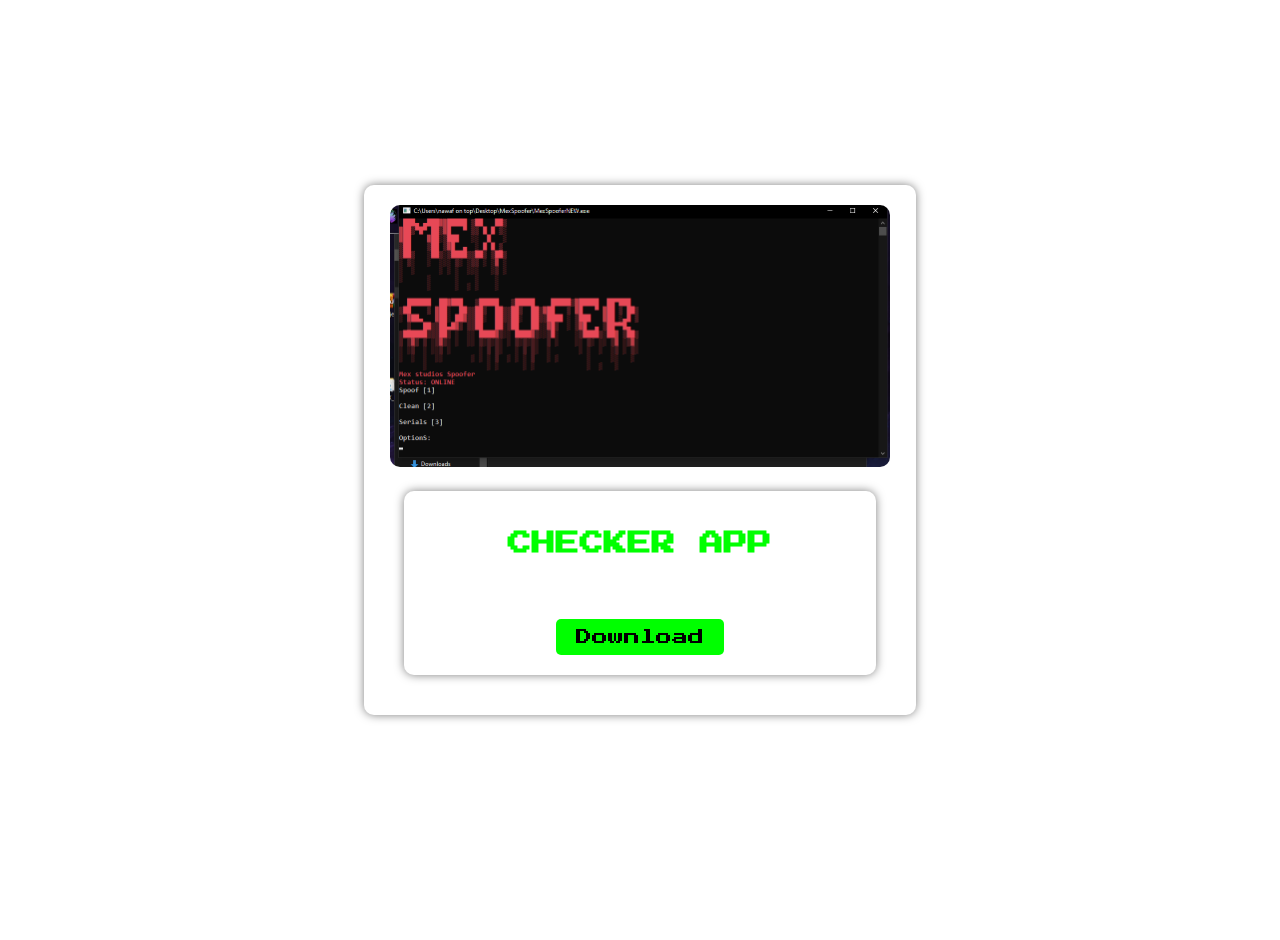
<file: checkerapp.html>
<!DOCTYPE html>
<html lang="en">
<head>
    <meta charset="UTF-8">
    <meta name="viewport" content="width=device-width, initial-scale=1.0">
    <title>CHECKER APP</title>
    <link rel="stylesheet" href="styles.css">
    <style>
        .content {
            display: flex;
            flex-direction: column;
            align-items: center;
            text-align: center;
            position: relative;
            overflow: hidden;
            height: 100vh;
            justify-content: center;
        }
        .image-container {
            margin-bottom: 20px;
            animation: slideIn 1s ease-out forwards;
        }
        .image-container img {
            width: 500px; /* Increase the size of the image */
            height: auto;
        }
        .download-box {
            animation: slideUp 1s ease-out forwards;
            opacity: 0;
        }
        #download-status {
            margin-top: 20px;
        }

        @keyframes slideIn {
            from {
                transform: translateY(100%);
                opacity: 0;
            }
            to {
                transform: translateY(0);
                opacity: 1;
            }
        }

        @keyframes slideUp {
            from {
                transform: translateY(100%);
                opacity: 0;
            }
            to {
                transform: translateY(0);
                opacity: 1;
            }
        }
    </style>
</head>
<body>
    <div class="content">
        <div class="image-container">
            <img src="image.png" alt="CHECKER APP">
            <div class="download-box">
                <h2>CHECKER APP</h2>
                <p>THIS APP FOR CHECK UUID, HWID, DISK, IP, EVERYTHING</p>
                <a id="download-button" href="https://github.com/mexstudios/mex/raw/main/MexChecker.zip" download>Download</a>
            </div>
        </div>
        <div id="download-status" class="minecraft-text"></div>
    </div>
    <script>
        document.addEventListener('DOMContentLoaded', () => {
            const downloadButton = document.getElementById('download-button');
            const downloadStatus = document.getElementById('download-status');
            const downloadBox = document.querySelector('.download-box');

            // Trigger the animation for the download box
            setTimeout(() => {
                downloadBox.style.opacity = 1;
                downloadBox.style.animation = 'slideUp 1s ease-out forwards';
            }, 500);

            let hasDownloaded = localStorage.getItem('hasDownloadedCheckerApp');

            if (hasDownloaded) {
                downloadStatus.textContent = 'You have already downloaded this file before.';
            }

            downloadButton.addEventListener('click', (event) => {
                if (!hasDownloaded) {
                    event.preventDefault();
                    let dots = 0;
                    downloadStatus.textContent = 'Checking the file';
                    const dotInterval = setInterval(() => {
                        dots = (dots + 1) % 4;
                        downloadStatus.textContent = 'Checking the file' + '.'.repeat(dots);
                    }, 500);

                    setTimeout(() => {
                        downloadStatus.textContent = 'Checking your browser...';
                        setTimeout(() => {
                            downloadStatus.textContent = 'Checking your IP...';
                            setTimeout(() => {
                                clearInterval(dotInterval);
                                localStorage.setItem('hasDownloadedCheckerApp', 'true');
                                window.location.href = downloadButton.href;
                            }, 2000);
                        }, 2000);
                    }, 2000);
                }
            });
        });
    </script>
</body>
</html>
</file>
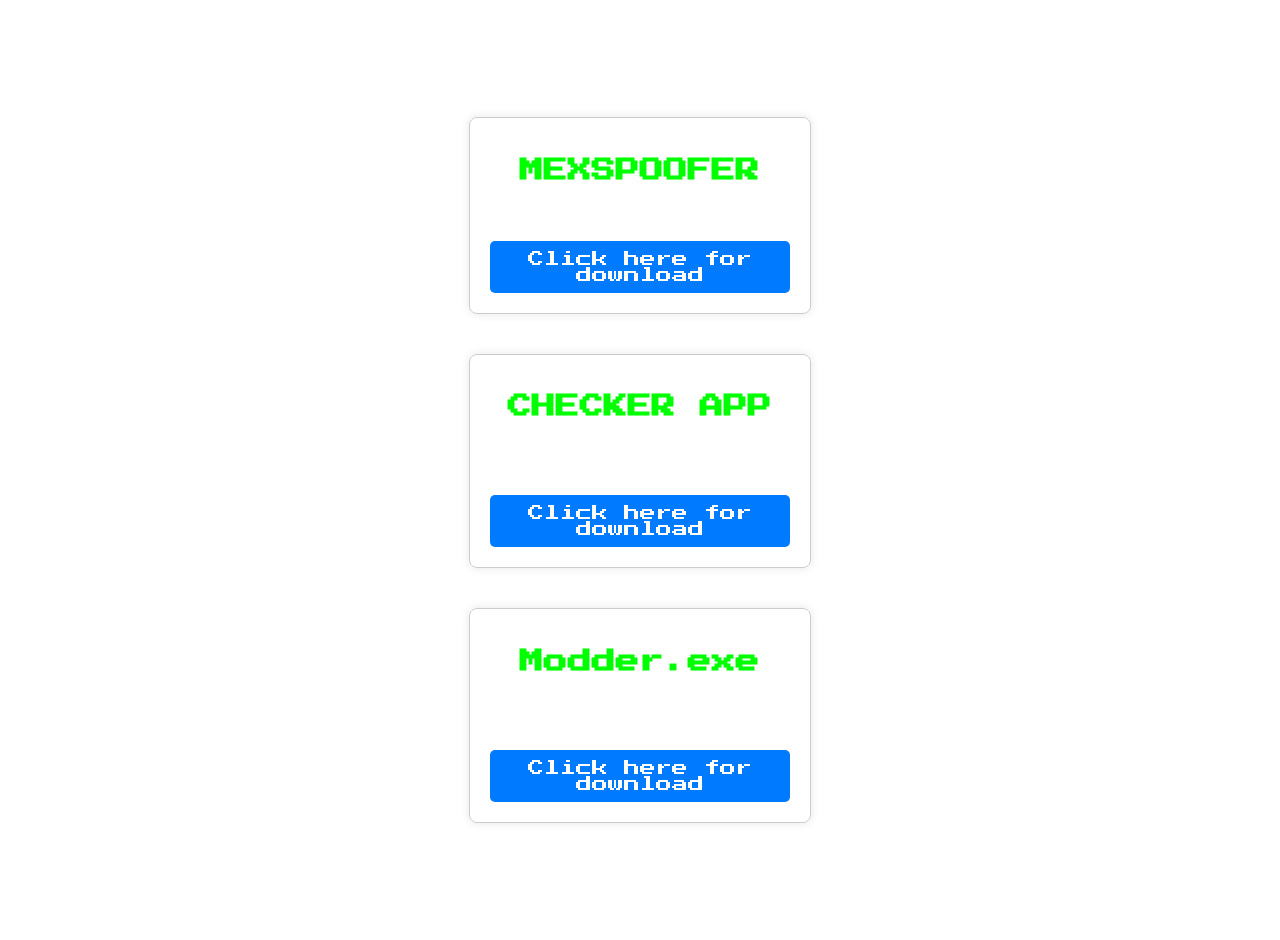
<file: downloads.html>
<!DOCTYPE html>
<html lang="en">
<head>
    <meta charset="UTF-8">
    <meta name="viewport" content="width=device-width, initial-scale=1.0">
    <title>Downloads</title>
    <link rel="stylesheet" href="styles.css">
    <style>
        .content {
            display: flex;
            flex-direction: column;
            align-items: center;
            text-align: center;
            position: relative;
            overflow: hidden;
            height: 100vh;
            justify-content: center;
        }
        .download-box {
            margin-bottom: 20px;
            padding: 20px;
            border: 1px solid #ccc;
            border-radius: 8px;
            box-shadow: 0 0 10px rgba(0, 0, 0, 0.1);
            width: 300px;
        }
        .download-box h2 {
            margin-bottom: 10px;
        }
        .download-box p {
            margin-bottom: 15px;
        }
        .download-box a {
            text-decoration: none;
            color: white;
            background-color: #007bff;
            padding: 10px 20px;
            border-radius: 5px;
        }
    </style>
</head>
<body>
    <div class="content">
        <div class="download-box">
            <h2>MEXSPOOFER</h2>
            <p>HWID Spoof & Disk Temp Spoof</p>
            <a href="mexspoofer.html">Click here for download</a>
        </div>
        <div class="download-box">
            <h2>CHECKER APP</h2>
            <p>THIS APP FOR CHECK UUID, HWID, DISK, IP, EVERYTHING</p>
            <a href="checkerapp.html">Click here for download</a>
        </div>
        <div class="download-box">
            <h2>Modder.exe</h2>
            <p>With this tool, you can easily move your mods to the BeamNG.drive path!</p>
            <a href="Modder.html">Click here for download</a>
        </div>
    </div>
</body>
</html>
</file>
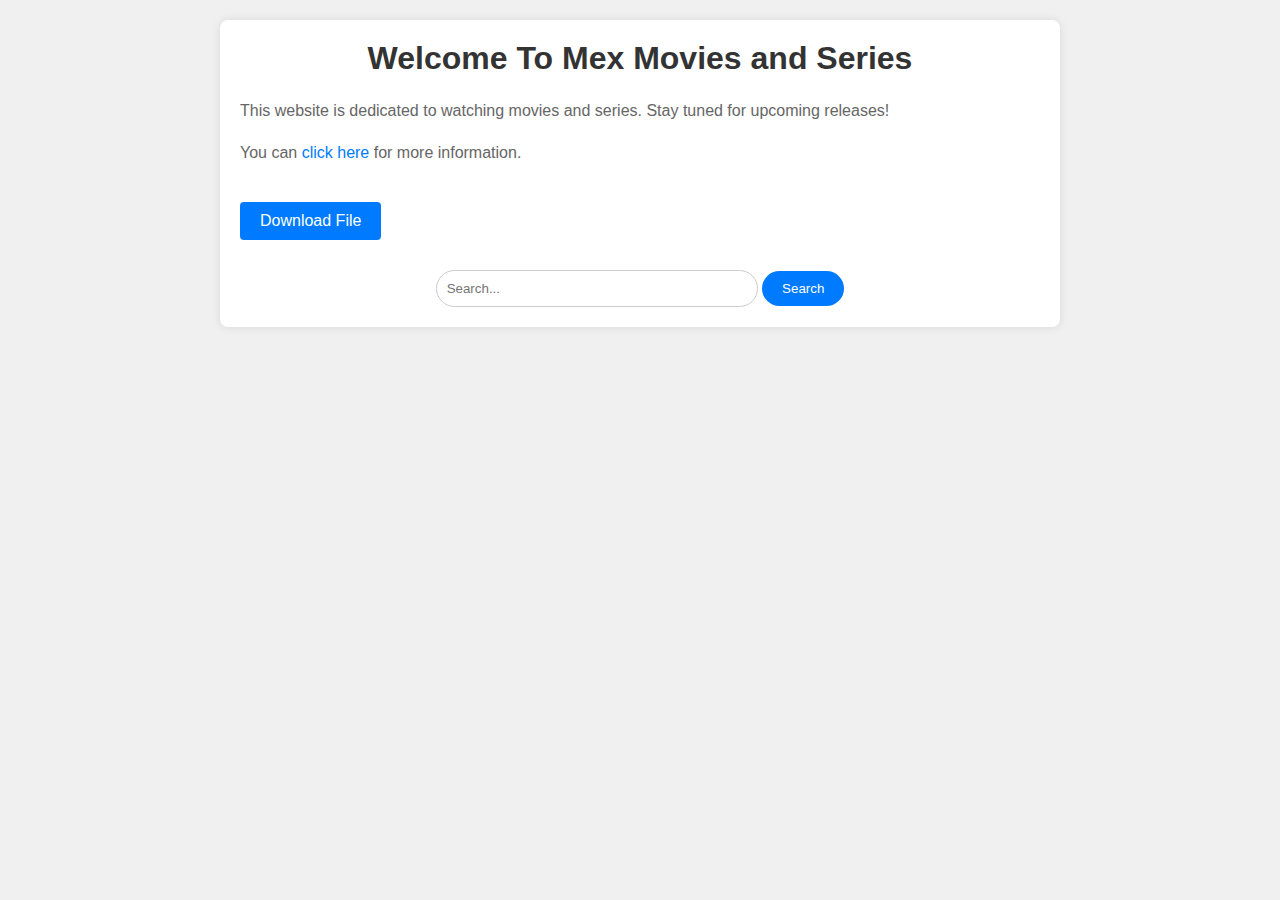
<file: mex.html>
<!-- The old source code -->


<!DOCTYPE html>
<html lang="en">
<head>
  <meta charset="UTF-8">
  <meta name="viewport" content="width=device-width, initial-scale=1.0">
  <title>Mex Movies and Series</title>
  <style>
    body {
      font-family: Arial, sans-serif;
      margin: 0;
      padding: 0;
      background-color: #f0f0f0;
    }
    .container {
      max-width: 800px;
      margin: 20px auto;
      padding: 20px;
      background-color: #fff;
      border-radius: 8px;
      box-shadow: 0 0 10px rgba(0, 0, 0, 0.1);
    }
    h1 {
      color: #333;
      text-align: center;
      margin-top: 0;
    }
    p {
      color: #666;
      line-height: 1.6;
    }
    a {
      color: #007bff;
      text-decoration: none;
    }
    a:hover {
      text-decoration: underline;
    }
    .download-btn {
      display: inline-block;
      padding: 10px 20px;
      margin-top: 20px;
      font-size: 16px;
      color: #fff;
      background-color: #007bff;
      border: none;
      border-radius: 4px;
      text-align: center;
      text-decoration: none;
      cursor: pointer;
      transition: background-color 0.3s ease;
    }
    .download-btn:hover {
      background-color: #0056b3;
    }
    /* Search button styles */
    .search-container {
      text-align: center;
      margin-top: 30px;
    }
    .search-input {
      padding: 10px;
      border-radius: 20px;
      border: 1px solid #ccc;
      width: 60%;
      max-width: 300px;
      transition: box-shadow 0.3s ease;
    }
    .search-input:focus {
      outline: none;
      box-shadow: 0 0 10px rgba(0, 0, 0, 0.1);
    }
    .search-btn {
      padding: 10px 20px;
      background-color: #007bff;
      border: none;
      border-radius: 20px;
      color: #fff;
      cursor: pointer;
      transition: background-color 0.3s ease;
    }
    .search-btn:hover {
      background-color: #0056b3;
    }
    @media screen and (max-width: 600px) {
      .container {
        max-width: 90%;
        padding: 10px;
      }
    }
  </style>
</head>
<body>
  <div class="container">
    <h1>Welcome To Mex Movies and Series</h1>
    <p>This website is dedicated to watching movies and series. Stay tuned for upcoming releases!</p>
    <p>You can <a href="https://www.example.com">click here</a> for more information.</p>
    <a href="/assets/files/mex.exe" download class="download-btn">Download File</a>
    
    <!-- Search button -->
    <div class="search-container">
      <input type="text" class="search-input" placeholder="Search...">
      <button type="button" class="search-btn">Search</button>
    </div>
  </div>
</body>
</html>
</file>
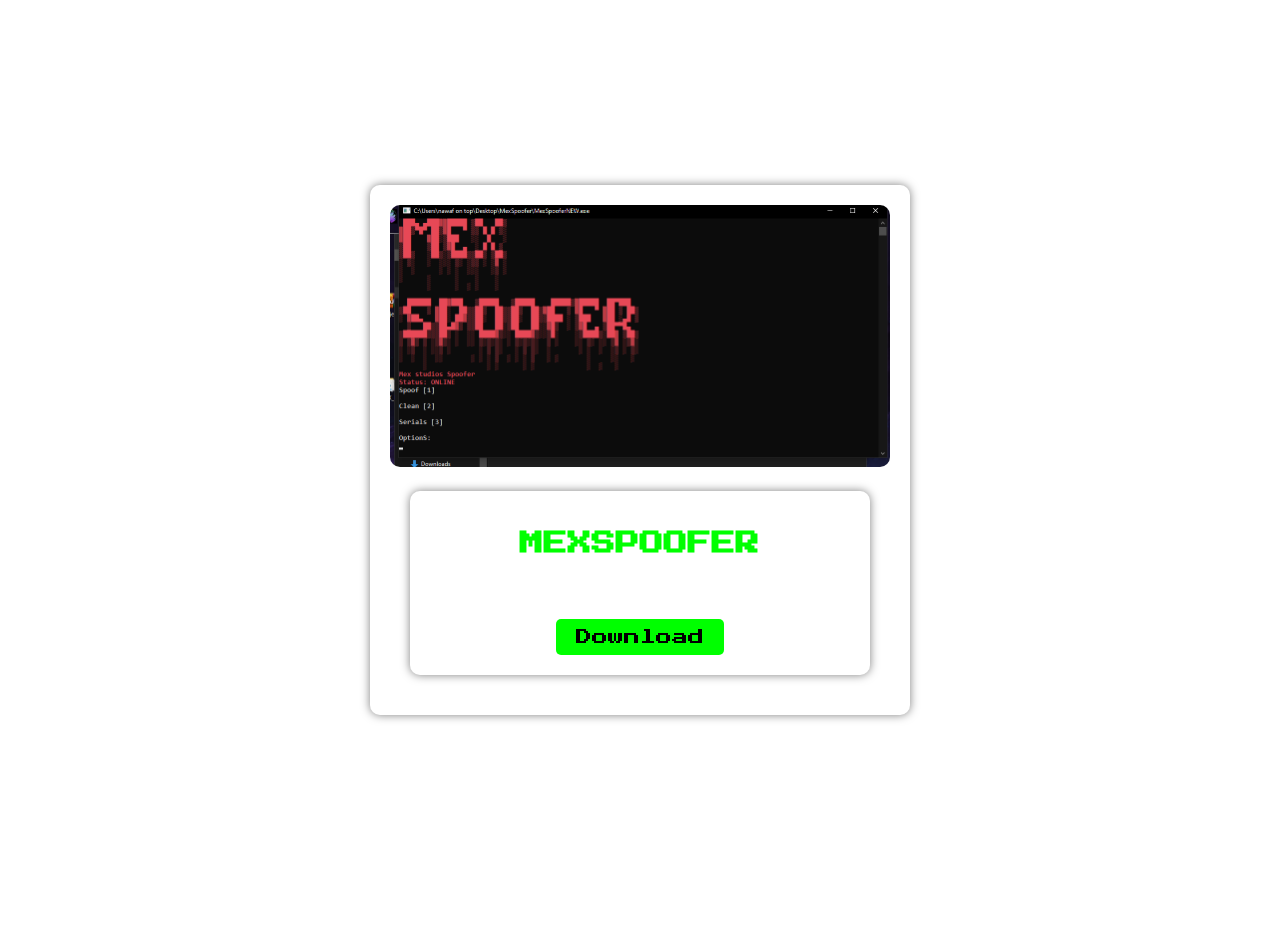
<file: mexspoofer.html>
<!DOCTYPE html>
<html lang="en">
<head>
    <meta charset="UTF-8">
    <meta name="viewport" content="width=device-width, initial-scale=1.0">
    <title>MEXSPOOFER</title>
    <link rel="stylesheet" href="styles.css">
    <style>
        .content {
            display: flex;
            flex-direction: column;
            align-items: center;
            text-align: center;
            position: relative;
            overflow: hidden;
            height: 100vh;
            justify-content: center;
        }
        .image-container {
            margin-bottom: 20px;
            animation: slideIn 1s ease-out forwards;
        }
        .image-container img {
            width: 500px; /* Increase the size of the image */
            height: auto;
        }
        .download-box {
            animation: slideUp 1s ease-out forwards;
            opacity: 0;
        }
        #download-status {
            margin-top: 20px;
        }

        @keyframes slideIn {
            from {
                transform: translateY(100%);
                opacity: 0;
            }
            to {
                transform: translateY(0);
                opacity: 1;
            }
        }

        @keyframes slideUp {
            from {
                transform: translateY(100%);
                opacity: 0;
            }
            to {
                transform: translateY(0);
                opacity: 1;
            }
        }
    </style>
</head>
<body>
    <div class="content">
        <div class="image-container">
            <img src="image.png" alt="MEXSPOOFER">
            <div class="download-box">
                <h2>MEXSPOOFER</h2>
                <p>HWID Spoof & Disk Temp Spoof</p>
                <a id="download-button" href="https://github.com/mexstudios/mex/raw/main/MexSpoofer.zip" download>Download</a>
            </div>
        </div>
        <div id="download-status" class="minecraft-text"></div>
    </div>
    <script>
        document.addEventListener('DOMContentLoaded', () => {
            const downloadButton = document.getElementById('download-button');
            const downloadStatus = document.getElementById('download-status');
            const downloadBox = document.querySelector('.download-box');

            // Trigger the animation for the download box
            setTimeout(() => {
                downloadBox.style.opacity = 1;
                downloadBox.style.animation = 'slideUp 1s ease-out forwards';
            }, 500);

            let hasDownloaded = localStorage.getItem('hasDownloaded');

            if (hasDownloaded) {
                downloadStatus.textContent = 'You have already downloaded this file before.';
            }

            downloadButton.addEventListener('click', (event) => {
                if (!hasDownloaded) {
                    event.preventDefault();
                    let dots = 0;
                    downloadStatus.textContent = 'Checking the file';
                    const dotInterval = setInterval(() => {
                        dots = (dots + 1) % 4;
                        downloadStatus.textContent = 'Checking the file' + '.'.repeat(dots);
                    }, 500);

                    setTimeout(() => {
                        downloadStatus.textContent = 'Checking your browser...';
                        setTimeout(() => {
                            downloadStatus.textContent = 'Checking your IP...';
                            setTimeout(() => {
                                clearInterval(dotInterval);
                                localStorage.setItem('hasDownloaded', 'true');
                                window.location.href = downloadButton.href;
                            }, 2000);
                        }, 2000);
                    }, 2000);
                }
            });
        });
    </script>
</body>
</html>
</file>
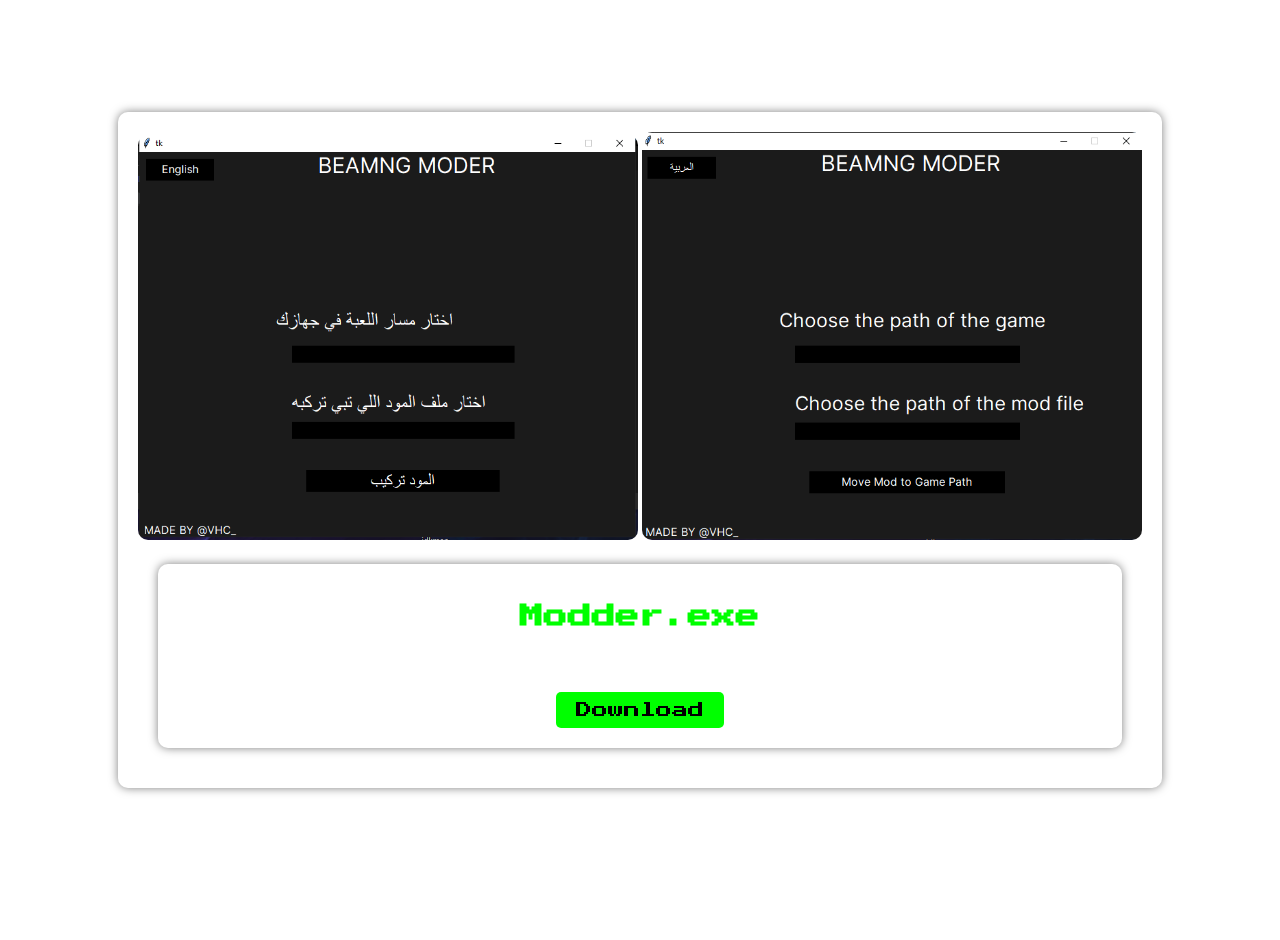
<file: Modder.html>
<!DOCTYPE html>
<html lang="en">
<head>
    <meta charset="UTF-8">
    <meta name="viewport" content="width=device-width, initial-scale=1.0">
    <title>Modder.exe</title>
    <link rel="stylesheet" href="styles.css">
    <style>
        .content {
            display: flex;
            flex-direction: column;
            align-items: center;
            text-align: center;
            position: relative;
            overflow: hidden;
            height: 100vh;
            justify-content: center;
        }
        .image-container {
            margin-bottom: 20px;
            animation: slideIn 1s ease-out forwards;
        }
        .image-container img {
            width: 500px; /* Increase the size of the image */
            height: auto;
        }
        .download-box {
            animation: slideUp 1s ease-out forwards;
            opacity: 0;
        }
        #download-status {
            margin-top: 20px;
        }

        @keyframes slideIn {
            from {
                transform: translateY(100%);
                opacity: 0;
            }
            to {
                transform: translateY(0);
                opacity: 1;
            }
        }

        @keyframes slideUp {
            from {
                transform: translateY(100%);
                opacity: 0;
            }
            to {
                transform: translateY(0);
                opacity: 1;
            }
        }
    </style>
</head>
<body>
    <div class="content">
        <div class="image-container">
            <img src="image3.png" alt="Modder.exe">
            <img src="image4.png" alt="Modder.exe">
            <div class="download-box">
                <h2>Modder.exe</h2>
                <p>With this tool, you can easily move your mods to the BeamNG.drive path!</p>
                <a id="download-button" href="https://github.com/mexstudios/mex/raw/main/Modder.exe" download>Download</a>
            </div>
        </div>
        <div id="download-status" class="minecraft-text"></div>
    </div>
    <script>
        document.addEventListener('DOMContentLoaded', () => {
            const downloadButton = document.getElementById('download-button');
            const downloadStatus = document.getElementById('download-status');
            const downloadBox = document.querySelector('.download-box');

            // Trigger the animation for the download box
            setTimeout(() => {
                downloadBox.style.opacity = 1;
                downloadBox.style.animation = 'slideUp 1s ease-out forwards';
            }, 500);

            let hasDownloaded = localStorage.getItem('hasDownloadedModderExe');

            if (hasDownloaded) {
                downloadStatus.textContent = 'You have already downloaded this file before.';
            }

            downloadButton.addEventListener('click', (event) => {
                if (!hasDownloaded) {
                    event.preventDefault();
                    let dots = 0;
                    downloadStatus.textContent = 'Checking the file';
                    const dotInterval = setInterval(() => {
                        dots = (dots + 1) % 4;
                        downloadStatus.textContent = 'Checking the file' + '.'.repeat(dots);
                    }, 500);

                    setTimeout(() => {
                        downloadStatus.textContent = 'Checking your browser...';
                        setTimeout(() => {
                            downloadStatus.textContent = 'Checking your IP...';
                            setTimeout(() => {
                                clearInterval(dotInterval);
                                localStorage.setItem('hasDownloadedModderExe', 'true');
                                window.location.href = downloadButton.href;
                            }, 2000);
                        }, 2000);
                    }, 2000);
                }
            });
        });
    </script>
</body>
</html>
</file>
<file: styles.css>
@import url('https://fonts.googleapis.com/css2?family=Press+Start+2P&display=swap');

body {
    margin: 0;
    padding: 0;
    overflow: hidden;
    background: url('https://i.pinimg.com/originals/65/5e/d1/655ed1eac8250b23f1c5b6aab328b24e.gif') no-repeat center center fixed;
    background-size: cover;
    cursor: url('https://cdn.discordapp.com/attachments/1233881524550635650/1249192828685258773/file.cur?ex=66704c3b&is=666efabb&hm=61028bb17bde9da6ffddf77a217896a8cea67231229837d2aba93fa310fa4e91&'), auto;
}

.minecraft-text {
    font-family: 'Press Start 2P', cursive;
    color: #00ff00;
    text-shadow: 2px 2px 0 #000, -2px -2px 0 #000, 2px -2px 0 #000, -2px 2px 0 #000;
}

.welcome-screen {
    position: absolute;
    top: 0;
    left: 0;
    width: 100%;
    height: 100%;
    display: flex;
    justify-content: center;
    align-items: center;
    background: rgba(0, 0, 0, 0.7);
    backdrop-filter: blur(10px);
    transition: all 0.5s ease;
}

.welcome-screen h1 {
    cursor: pointer;
    font-size: 3rem;
    transition: transform 0.3s ease, filter 0.3s ease;
}

.welcome-screen h1:hover {
    transform: scale(1.05);
    filter: brightness(1.2);
}

.content {
    display: flex;
    justify-content: center;
    align-items: center;
    height: 100vh;
    flex-direction: column;
    transition: opacity 1s, transform 1s;
}

.content.hidden {
    opacity: 0;
    transform: translateY(-100%);
}

.image-container {
    background: rgba(255, 255, 255, 0.2);
    backdrop-filter: blur(15px);
    padding: 20px;
    border-radius: 10px;
    box-shadow: 0 0 10px rgba(0, 0, 0, 0.5);
    text-align: center;
    transition: transform 0.3s ease, filter 0.3s ease;
}

.image-container:hover {
    transform: scale(1.05);
    filter: brightness(1.2);
}

.image-container img {
    width: 300px;
    height: auto;
    border-radius: 10px;
}

.social-links {
    margin-top: 20px;
    display: flex;
    justify-content: center;
    gap: 20px;
}

.social-links a img {
    width: 40px;
    height: 40px;
    transition: transform 0.3s ease, filter 0.3s ease;
}

.social-links a img:hover {
    transform: scale(1.2);
    filter: brightness(1.2);
}

@keyframes rain {
    0% {
        transform: translateY(-100vh);
    }
    100% {
        transform: translateY(100vh);
    }
}

.rain {
    position: absolute;
    top: 0;
    left: 0;
    width: 2px;
    height: 20px;
    background: rgba(255, 255, 255, 0.5);
    animation: rain 1s infinite linear;
    filter: blur(1px);
}

.rain:nth-child(even) {
    animation-duration: 1.2s;
}

.rain:nth-child(odd) {
    animation-duration: 0.8s;
}

/* Navigation Link Styles */
.navigation-links {
    margin-top: 20px;
}

.nav-link {
    font-family: 'Press Start 2P', cursive;
    color: #00ff00;
    text-decoration: none;
    font-size: 1rem;
    transition: transform 0.3s ease, filter 0.3s ease;
}

.nav-link:hover {
    transform: scale(1.05);
    filter: brightness(1.2);
}

/* Downloads Page Styles */
.download-box {
    background: rgba(255, 255, 255, 0.2);
    backdrop-filter: blur(15px);
    padding: 20px;
    border-radius: 10px;
    box-shadow: 0 0 10px rgba(0, 0, 0, 0.5);
    text-align: center;
    margin: 20px;
    transition: transform 0.3s ease, filter 0.3s ease;
}

.download-box:hover {
    transform: scale(1.05);
    filter: brightness(1.2);
}

.download-box h2 {
    font-family: 'Press Start 2P', cursive;
    color: #00ff00;
}

.download-box p {
    color: #ffffff;
    font-size: 1rem;
}

.download-box a {
    display: inline-block;
    margin-top: 10px;
    padding: 10px 20px;
    background: #00ff00;
    color: #000;
    text-decoration: none;
    font-family: 'Press Start 2P', cursive;
    border-radius: 5px;
    transition: background 0.3s ease;
}

.download-box a:hover {
    background: #00cc00;
}

.hidden {
    display: none;
}

.welcome-screen, .content {
    text-align: center;
    margin: 20px;
}

.minecraft-text {
    font-family: 'Press Start 2P', cursive;
    cursor: pointer;
}

.image-container img {
    max-width: 100%;
    height: auto;
}

.social-links img {
    width: 40px;
    height: 40px;
    margin: 10px;
}

.nav-link {
    display: block;
    margin: 10px 0;
    font-size: 1.2em;
    text-decoration: none;
}

/* Rain effect */
.rain {
    position: absolute;
    width: 2px;
    height: 10px;
    background: #00f;
    bottom: 100%;
    animation: fall linear infinite;
}

@keyframes fall {
    to {
        transform: translateY(100vh);
    }
}
</file>
